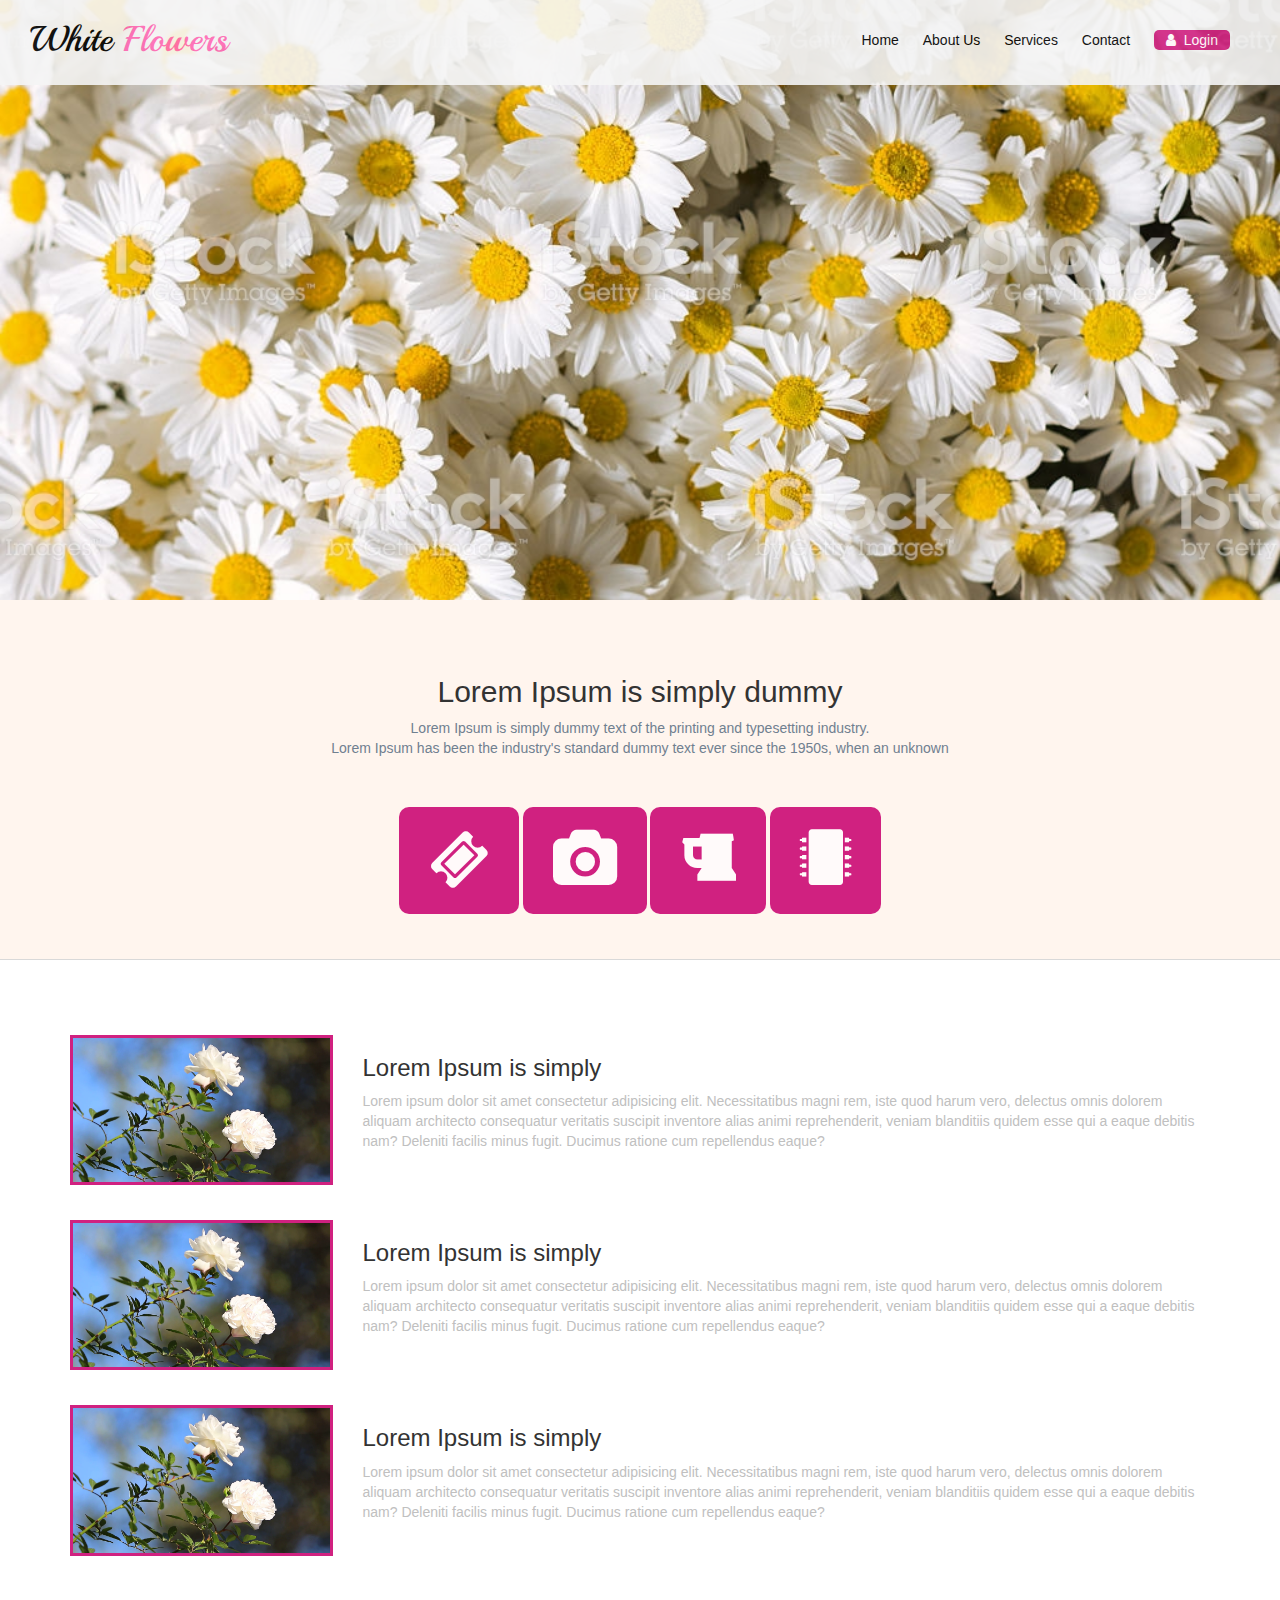
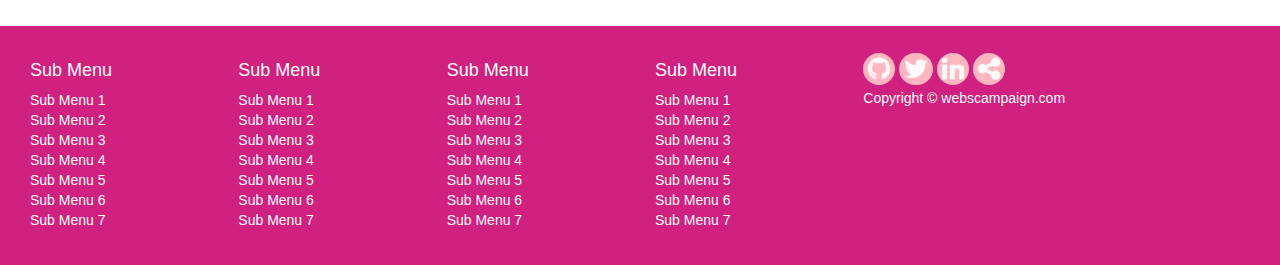
<file: index.html>
<!DOCTYPE html>
<html lang="en">
<head>
    <meta charset="UTF-8">
    <meta name="viewport" content="width=device-width, initial-scale=1.0">
    <meta http-equiv="X-UA-Compatible" content="ie=edge">
    <title>🌼 White Flowers - Demo</title>
    <link href="css/bootstrap.css" type="text/css" rel="stylesheet" />
    <link href="css/style.css" type="text/css" rel="stylesheet" />
    <link rel="stylesheet" href="https://cdnjs.cloudflare.com/ajax/libs/font-awesome/4.7.0/css/font-awesome.min.css">
    <link href="https://fonts.googleapis.com/css?family=Playball&display=swap" rel="stylesheet">
</head>
<body>
    <header>
        <nav class="container-fluid">
            <div class="logo txt-logo col-xs-4">
                <h1><a href="https://janaeknight.github.io/whiteflowers-demo/">
                    <span class="txt-black">White </span>
                    <span class="txt-pink">Flowers</span>
                    </a>
                </h1>
            </div>
            <div class="txt-right col-xs-8">
                <ul>
                    <li><a href="https://janaeknight.github.io/whiteflowers-demo/">Home</a></li>
                    <li><a href="about.html">About Us</a></li>
                    <li><a href="services.html">Services</a></li>
                    <li><a href="contact.html">Contact</a></li>
                    <li><a href="login.html" class="login-btn"><i class="fa fa-user"></i>&nbsp;&nbsp;Login</a></li>
                </ul>
            </div>
        </nav>
    </header>
    <div class="box1 txt-center container-fluid">
        <h2>Lorem Ipsum is simply dummy</h2>
        <p class="txt-gray">Lorem Ipsum is simply dummy text of the printing and typesetting industry. </br>Lorem Ipsum has been the industry's standard dummy text ever since the 1950s, when an unknown</p>
        <div class="row">
            <span class="pk-box"><i class="fa fa-ticket"></i></span>
            <span class="pk-box"><i class="fa fa-camera"></i></span>
            <span class="pk-box"><i class="fa fa-beer"></i></span>
            <span class="pk-box"><i class="fa fa-microchip"></i></span>
        </div>
    </div>
    <div class="box2 container-fluid">
        <div class="container">
            <div class="blogpost row">
                <div class="blogthumb col-sm-3">
                    <img src="css/media/notwhiteroses.png" alt="" class="img-responsive">
                </div>
                <div class="blogpc col-sm-9">
                    <h3>Lorem Ipsum is simply</h3>
                    <p class="txt-silver">Lorem ipsum dolor sit amet consectetur adipisicing elit. Necessitatibus magni rem, iste quod harum vero, delectus omnis dolorem aliquam architecto consequatur veritatis suscipit inventore alias animi reprehenderit, veniam blanditiis quidem esse qui a eaque debitis nam? Deleniti facilis minus fugit. Ducimus ratione cum repellendus eaque?</p>
                </div>
            </div>
            <div class="blogpost row">
                <div class="blogthumb col-sm-3">
                    <img src="css/media/notwhiteroses.png" alt="" class="img-responsive">
                </div>
                <div class="blogpc col-sm-9">
                    <h3>Lorem Ipsum is simply</h3>
                    <p class="txt-silver">Lorem ipsum dolor sit amet consectetur adipisicing elit. Necessitatibus magni rem, iste quod harum vero, delectus omnis dolorem aliquam architecto consequatur veritatis suscipit inventore alias animi reprehenderit, veniam blanditiis quidem esse qui a eaque debitis nam? Deleniti facilis minus fugit. Ducimus ratione cum repellendus eaque?</p>
                </div>
            </div>
            <div class="blogpost row">
                <div class="blogthumb col-sm-3">
                    <img src="css/media/notwhiteroses.png" alt="" class="img-responsive">
                </div>
                <div class="blogpc col-sm-9">
                    <h3>Lorem Ipsum is simply</h3>
                    <p class="txt-silver">Lorem ipsum dolor sit amet consectetur adipisicing elit. Necessitatibus magni rem, iste quod harum vero, delectus omnis dolorem aliquam architecto consequatur veritatis suscipit inventore alias animi reprehenderit, veniam blanditiis quidem esse qui a eaque debitis nam? Deleniti facilis minus fugit. Ducimus ratione cum repellendus eaque?</p>
                </div>
            </div>
        </div> <!--container-->
    </div> <!--box2-->
    <footer class="container-fluid">
        <div class="col-xs-4 col-sm-2">
            <h4>Sub Menu</h4>
            <ul>
                <li><a>Sub Menu 1</a></li>
                <li><a>Sub Menu 2</a></li>
                <li><a>Sub Menu 3</a></li>
                <li><a>Sub Menu 4</a></li>
                <li><a>Sub Menu 5</a></li>
                <li><a>Sub Menu 6</a></li>
                <li><a>Sub Menu 7</a></li>
            </ul>
        </div>
        <div class="col-xs-4 col-sm-2">
            <h4>Sub Menu</h4>
            <ul>
                <li><a>Sub Menu 1</a></li>
                <li><a>Sub Menu 2</a></li>
                <li><a>Sub Menu 3</a></li>
                <li><a>Sub Menu 4</a></li>
                <li><a>Sub Menu 5</a></li>
                <li><a>Sub Menu 6</a></li>
                <li><a>Sub Menu 7</a></li>
            </ul>
        </div>
        <div class="hidden-xs col-sm-2">
            <h4>Sub Menu</h4>
            <ul>
                <li><a>Sub Menu 1</a></li>
                <li><a>Sub Menu 2</a></li>
                <li><a>Sub Menu 3</a></li>
                <li><a>Sub Menu 4</a></li>
                <li><a>Sub Menu 5</a></li>
                <li><a>Sub Menu 6</a></li>
                <li><a>Sub Menu 7</a></li>
            </ul>
        </div>
        <div class=" hidden-xs col-sm-2">
            <h4>Sub Menu</h4>
            <ul>
                <li><a>Sub Menu 1</a></li>
                <li><a>Sub Menu 2</a></li>
                <li><a>Sub Menu 3</a></li>
                <li><a>Sub Menu 4</a></li>
                <li><a>Sub Menu 5</a></li>
                <li><a>Sub Menu 6</a></li>
                <li><a>Sub Menu 7</a></li>
            </ul>
        </div>
        <div class="media-links col-xs-4">
            <a href="https://github.com/janaeknight" target="_blank"><i class="fa fa-github"></i></a>
            <a href="https://twitter.com/_girlwithhat" target="_blank"><i class="fa fa-twitter"></i></a>
            <a href="https://www.linkedin.com/in/janae-knight-9b4aa9189/" target="_blank"><i class="fa fa-linkedin"></i></a>
            <a href="index.html"><i class="fa fa-share-alt"></i></a>
            </br>
            <p>Copyright &copy; webscampaign.com</p>
        </div>
    </footer>
</body>
</html>
</file>
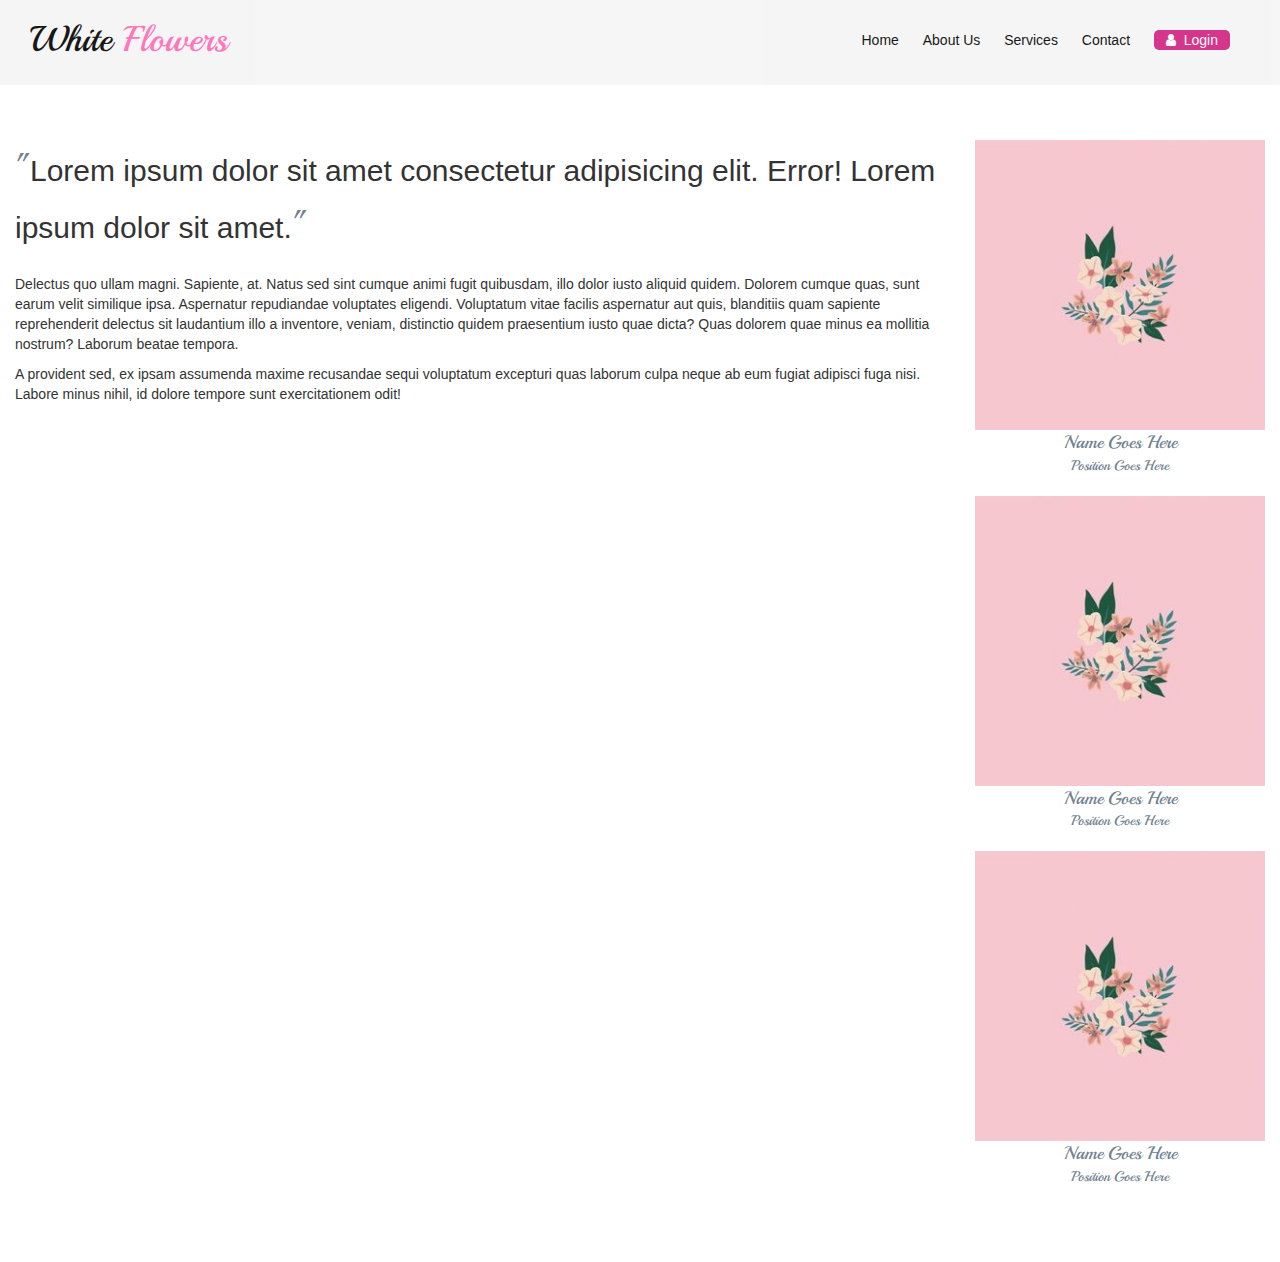
<file: about.html>
<!DOCTYPE html>
<html lang="en">
<head>
    <meta charset="UTF-8">
    <meta name="viewport" content="width=device-width, initial-scale=1.0">
    <meta http-equiv="X-UA-Compatible" content="ie=edge">
    <title>🌼 About Us - White Flowers || Demo</title>
    <link href="css/bootstrap.css" type="text/css" rel="stylesheet" />
    <link href="css/style.css" type="text/css" rel="stylesheet" />
    <link rel="stylesheet" href="https://cdnjs.cloudflare.com/ajax/libs/font-awesome/4.7.0/css/font-awesome.min.css">
    <link href="https://fonts.googleapis.com/css?family=Playball&display=swap" rel="stylesheet">
    <script src="java/jquery.js"></script>
</head>
<body>
    <script type='text/javascript'>
        $(document).ready(function(){
            $( "#header" ).load( "header.html" );
        });
    </script>
    <div id='header'></div>
    <div class="box2 container-fluid">
        <div class="row">
            <div class="col-sm-9">
                <span><span class="t15 txt-gray txt-logo">"</span><span class="t16">Lorem ipsum dolor sit amet consectetur adipisicing elit. Error! Lorem ipsum dolor sit amet.</span><span class="t15 txt-gray txt-logo">"</span>
                </span><br><br>
                <p>Delectus quo ullam magni. Sapiente, at. Natus sed sint cumque animi fugit quibusdam, illo dolor iusto aliquid quidem. Dolorem cumque quas, sunt earum velit similique ipsa. Aspernatur repudiandae voluptates eligendi.
                Voluptatum vitae facilis aspernatur aut quis, blanditiis quam sapiente reprehenderit delectus sit laudantium illo a inventore, veniam, distinctio quidem praesentium iusto quae dicta? Quas dolorem quae minus ea mollitia nostrum?
                Laborum beatae tempora.</p> 
                
                <p>A provident sed, ex ipsam assumenda maxime recusandae sequi voluptatum excepturi quas laborum culpa neque ab eum fugiat adipisci fuga nisi. Labore minus nihil, id dolore tempore sunt exercitationem odit!</p>
            </div>
            <div class="col-sm-3 txt-gray txt-logo text-center hidden-xs">
                <img src="css/media/flowerplace.jpg" class="img-responsive center-block" alt="employee avatar">
                <span class="t6">Name Goes Here</span><br>
                <span>Position Goes Here</span><br><br>
                <img src="css/media/flowerplace.jpg" class="img-responsive center-block" alt="employee avatar">
                <span class="t6">Name Goes Here</span><br>
                <span>Position Goes Here</span><br><br>
                <img src="css/media/flowerplace.jpg" class="img-responsive center-block" alt="employee avatar">
                <span class="t6">Name Goes Here</span><br>
                <span>Position Goes Here</span><br><br> 
            </div>
            <div class="container visible-xs txt-center">
                <br>
                <div class="row">
                    <div class="col-xs-4">
                        <img src="css/media/flowerplace.jpg" class="img-responsive center-block" alt="employee avatar">
                        <span class="t6">Name Goes Here</span><br>
                        <span>Position Goes Here</span>
                    </div>
                    <div class="col-xs-4">
                        <img src="css/media/flowerplace.jpg" class="img-responsive center-block" alt="employee avatar">
                        <span class="t6">Name Goes Here</span><br>
                        <span>Position Goes Here</span>
                    </div>
                    <div class="col-xs-4">
                        <img src="css/media/flowerplace.jpg" class="img-responsive center-block" alt="employee avatar">
                        <span class="t6">Name Goes Here</span><br>
                        <span>Position Goes Here</span>
                    </div>
                </div>
                <br>
            </div>
        </div>
    </div>
</body>
</html>
</file>
<file: css/style.css>
:root {
    --bg-pink: #D02180;
}
body {
    font-family: Arial, "Helvetica Neue", Helvetica, sans-serif;
}
body a {
    text-decoration: none !important;
    color: snow;
}


.txt-logo { font-family: 'Playball', cursive; }
.txt-center { text-align: center; }
.txt-right { text-align: right; }
.txt-black { color: black; }
.txt-pink { color: hotpink; }
.txt-gray { color: slategray; } /*seashell*/
.txt-silver { color: silver; }

.t1 { font-size: xx-small; }    .t2 { font-size: x-small; }
.t3 { font-size: smaller; }     .t4 { font-size: small; }
.t5 { font-size: medium; }      .t6 { font-size: large; }
.t7 { font-size: larger; }      .t8 { font-size: x-large; }
.t9 { font-size: xx-large; }    .t10 { font-size: 90px; }
.t11 { font-size: 80px; }       .t12 { font-size: 70px; }
.t13 { font-size: 60px; }       .t14 { font-size: 50px; }
.t15 { font-size: 40px; }       .t16 { font-size: 30px; }


header {
    background-image: url("../css/media/notastockphoto.jpg");
    background-color: var(--bg-pink); height: 600px;
    background-position: center; background-repeat: no-repeat;
    background-size: cover;
}

nav { 
    background-color: whitesmoke; opacity: 0.9; 
    height: 85px;}
nav a { color: black;}
nav ul { list-style: none; margin-top: 30px;}
nav li { 
    display: inline; 
    padding-right: 20px;
}
.login-btn {
    background-color: var(--bg-pink); opacity: 1 !important;
    border-radius: 5px; padding-left: 12px; padding-right: 12px; padding-top: 2px; padding-bottom: 2px; color: snow;
}


.box1 { 
    border-bottom: 1px solid #D9D9D9;
    background-color: seashell;
    padding-top: 55px; padding-bottom: 55px;
}
.box1 p { padding-bottom: 50px; }
.pk-box {
    padding: 20px 30px;
    border-radius: 10px; font-size: 60px;
    background-color: var(--bg-pink); color: snow;
}
.box2 { padding: 55px 0; }
.blogpost {
    padding-top: 20px; padding-bottom: 15px;
}
.blogpost img {
    border: 3px solid var(--bg-pink);
}
footer { 
    background-color: var(--bg-pink); color: snow;
    padding: 25px 0;
}
footer a { color: snow; }
footer ul { list-style: none; padding: 0;}
.media-links a {
    padding: 1px 5px; font-size: 26px;
    background-color: lightpink; border-radius: 100px;
}
</file>
